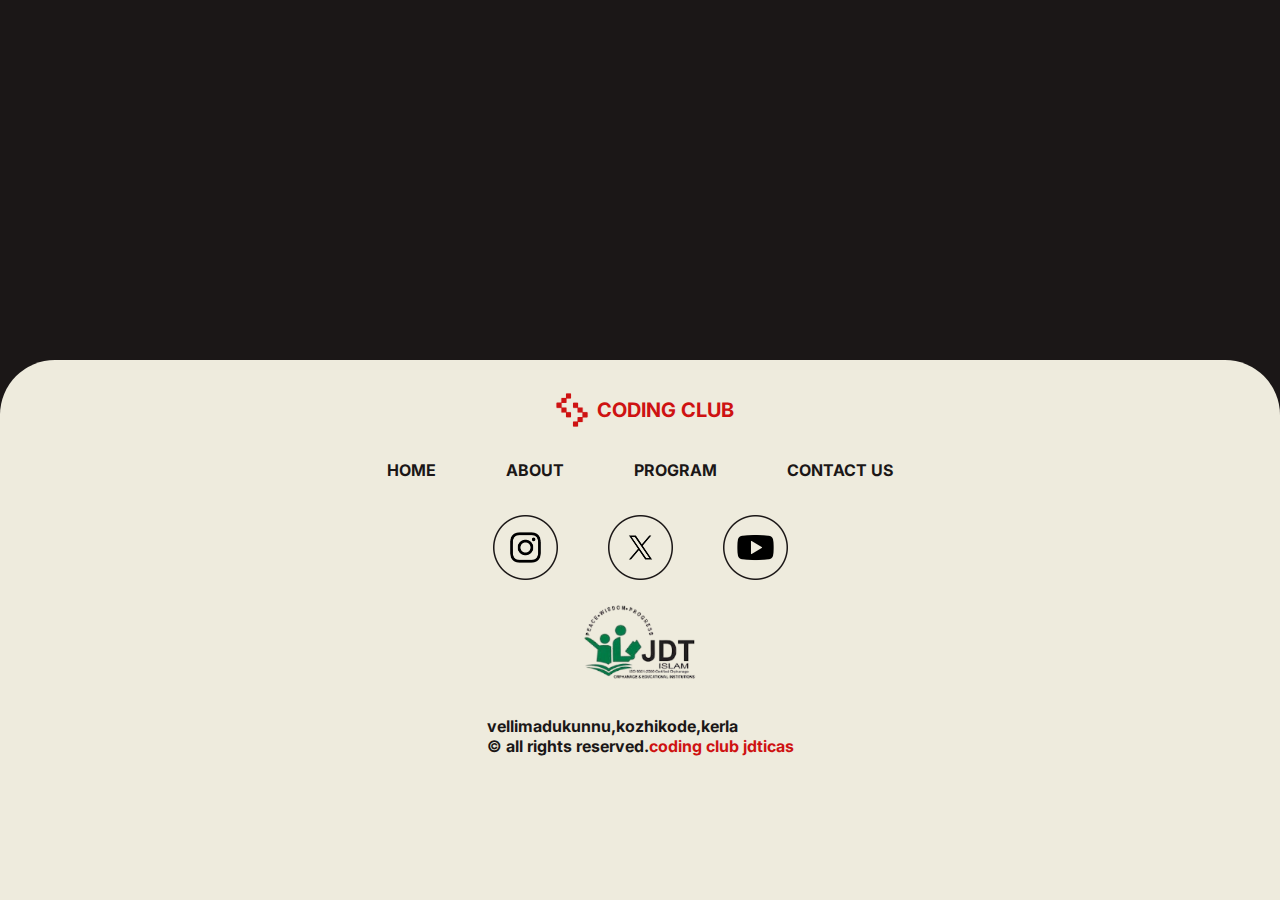
<file: index.html>
<html>
    <head>
        <link rel="stylesheet" href="phone.css">
        <link rel="stylesheet" href="footer-style.css">

    </head>
    <body>
        <footer>
        <div class="footer-head"><img class="footer-logo" src="Artboard 7.png"> <p class="aboutus-font">CODING CLUB</p></div>
        <div class="footer-grid">
            <div class="footer-about"> 
                <div class="footer-values"><a>HOME</a></div>
                <div class="footer-values"><a>ABOUT</a></div>
                <div class="footer-values"><a>PROGRAM</a></div>
                <div class="footer-values"><a>CONTACT US</a></div>
            </div>
            <div class="footer-img">
                <div> <img class="footer-insta" src="insta.png"></div>
                <div> <img class="footer-insta" src="x.png"></div>
                <div> <img class="footer-insta" src="youtube.png"></div>

            </div>
            <div class="footer-jdt">
                <div> <a><img class="footer-clg" src="jdt.png"></a></div>


            </div>
            <div class="footer-add">
                <p>vellimadukunnu,kozhikode,kerla<br>&#169;
                    all rights reserved.<span class="special-char">coding club jdticas</span></p>


            </div>
            





        </div>
    </footer>
    </body>


</html>
</file>
<file: phone.css>
@media screen and  (max-width: 500px) {
   footer{
    color: aquamarine;
   }
}
</file>
<file: footer-style.css>
@import url('https://fonts.googleapis.com/css2?family=Inter:ital,opsz,wght@0,14..32,100..900;1,14..32,100..900&display=swap');
        body{
            background-color: #1b1717;
            margin-left: 0;
            margin-right: 0;
            bottom: 0;
            
        }
        footer{
            width: 100%;
            background-color: #eeebdd;
            height: 60%;
            position: absolute;
           bottom: 0;
            border-top-left-radius: 55px;
            border-top-right-radius: 55px;
            color: #CE1212;
           

        }
        .footer-head{
            display: flex;
            font-family: inter;
            width: 100%;
            height: 100px;
            display: flex;
            flex:1;
            justify-content: center;
            align-items: center;

        }
        .footer-logo{
            width: 50px;
            height: 50px;
        }
       
        .aboutus-font{
            font-size: 20px;
            font-weight: bold;

        }
        .footer-about{
            display: flex;
            
            justify-content: center;
            gap: 70PX;
            font-family: inter;
            font-weight: bold;
            color: #1b1717; 
        }
        .footer-values:hover{
            cursor: pointer;
        }
        .footer-img{
            display: flex;
            flex:1;
            justify-content: center;
            height: 65px;
            align-items: center;
            gap: 50px;
            margin-top: 35px;

        }
        .footer-insta{
            width: 65px;
         
        }
        .footer-insta:hover{
            cursor: pointer;
        }
        .footer-jdt{
            display: flex;
            flex:1;
            justify-content: center;
            height: 100px;
            align-items: top;
            gap: 50px;
        }
        .footer-clg{
            width: 120px;
        }
        .footer-clg:hover{
            cursor: pointer;
        }
        .footer-add{
            display: flex;
            flex: 1;
            justify-content: center;
            align-items: center;
            margin-top: 20px;
            color: #1b1717;
            font-family: inter;
            font-weight: bold;
            
        }
        .special-char{
            color: #CE1212;
        }
        .special-char:hover{
            cursor: pointer;
            text-decoration: underline;
        }
</file>
